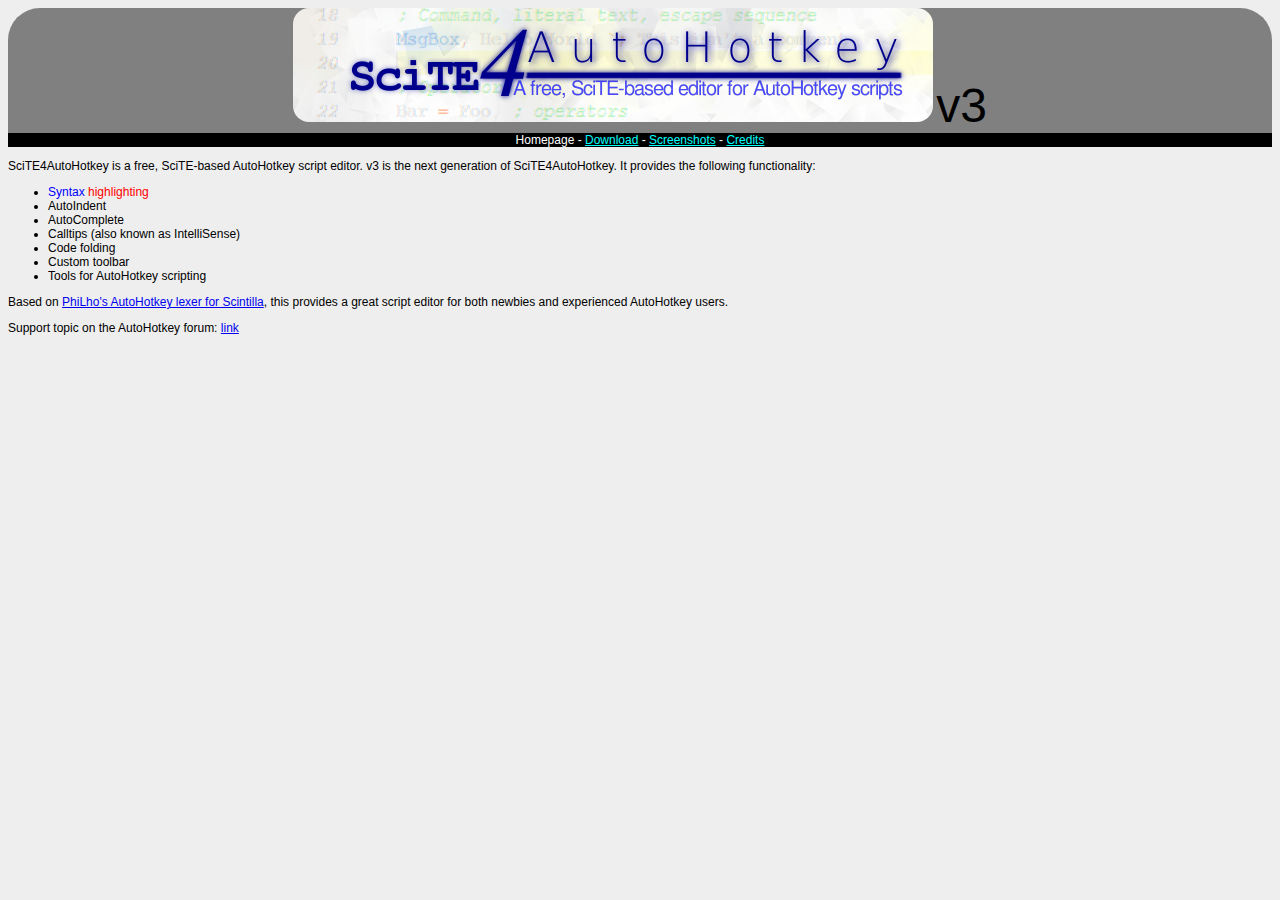
<file: website/index.html>
<!DOCTYPE html>
<html>
<head>
	<meta http-equiv="Content-Type" content="text/html; charset=UTF-8"/>
	<meta name="description" content="SciTE4AutoHotkey"/>
	<meta name="keywords" content="AHK,AHK_L,AutoHotkey,AutoHotkey_L,scripting,Windows,COM,SciTE,SciTE4AutoHotkey,editor,IDE"/>
	<meta name="author" content="fincs"/>
	<title>SciTE4AutoHotkey v3</title>
	<link rel="stylesheet" type="text/css" href="site.css"/>
	<!-- IE is dumb enough to <em>ignore</em> any CSS styling applied to HTML elements it doesn't recognize (such as HTML5 stuff)... -->
	<!--[if lte IE 8]>
	<script src="iehtml5.js" type="text/javascript"></script>
	<![endif]-->
</head>
<body>
	<div class="header">
	<img src="logo.png" alt="S4AHK logo"/> <span class="header_v">v3</span>
	<p>Homepage - <a href="download.html">Download</a> - <a href="screenshots.html">Screenshots</a> - <a href="credits.html">Credits</a></p>
	</div>
	<div class="content">
	<p>SciTE4AutoHotkey is a free, SciTE-based AutoHotkey script editor. v3 is the next
	generation of SciTE4AutoHotkey. It provides the following functionality:</p>
	<ul> 
	<li><span class="sh_1">Syntax</span> <span class="sh_2">highlighting</span></li>
	<li>AutoIndent</li>
	<li>AutoComplete</li>
	<li>Calltips (also known as IntelliSense)</li>
	<li>Code folding</li>
	<li>Custom toolbar</li>
	<li>Tools for AutoHotkey scripting</li>
	</ul>
	<p>Based on <a href="http://www.autohotkey.com/forum/topic58820.html">PhiLho's AutoHotkey lexer for Scintilla</a>,
	this provides a great script editor for both newbies and experienced AutoHotkey users.</p>
	<p>Support topic on the AutoHotkey forum: <a href="http://www.autohotkey.com/forum/viewtopic.php?t=41503">link</a></p>
	</div>
</body>
</html>
</file>
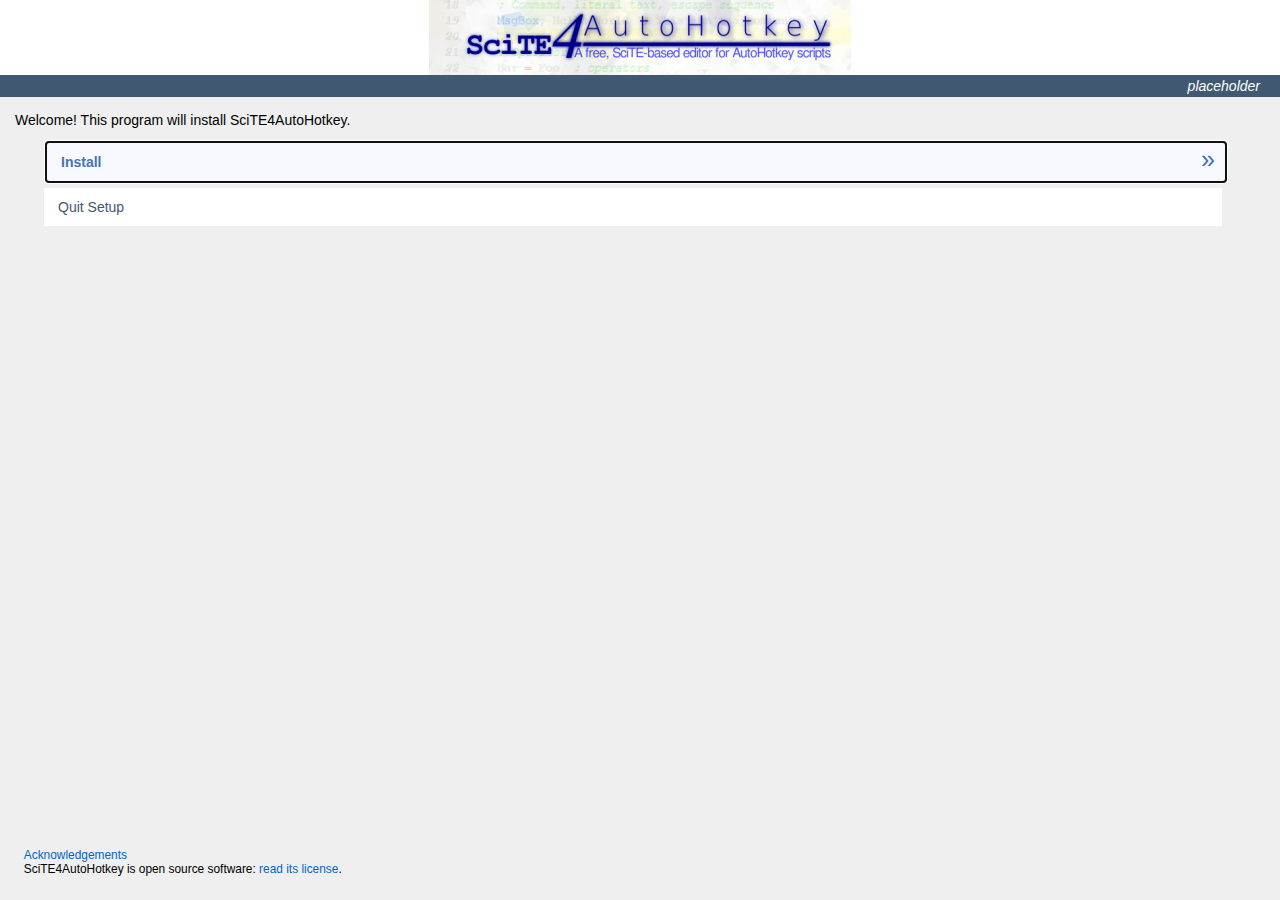
<file: installer/dialog.html>
<!DOCTYPE html>
<html><head>
<meta http-equiv='x-ua-compatible' content='IE=Edge'>
<style type="text/css">
body
{
	background-color: ButtonFace;
	font-family: "Arial", sans-serif;
	font-size: 14px;
	overflow: auto;
	cursor: default;
	padding: 0;
	margin: 0;
	border: none;
	position: absolute;
	top: 0;
	left: 0;
	width: 100%;
	height: 100%;
}
h1
{
	font-size: 37px;
	font-weight: normal;
	color: #405871;
	background-color: white;
	margin: 0 0;
}
h1 img
{
	margin: auto auto;
	display: block;
}
p
{
	margin-top: 15px;
}
a
{
	text-decoration: none;
}
a:link, a:visited
{
	color: #0066CC;
}
.options
{
	margin: 0 3em 0 2em;
}
.options a
{
	display: block;
	padding: 0.8em 1em;
	margin: 0.3em 0;
	position: relative;
	_height: 1%; /* IE6 hasLayout */
}
.marker
{
	position: absolute;
	right: 10px;
	font-size: 25px;
	top: 50%;
	margin-top: -17px;
}
a.button,
.options a
{
	border: 1px solid ButtonShadow;
	background-color: white;
	text-decoration: none;
}
a.button
{
	padding: .3em .5em;
	text-align: center;
}
a.button,
a.button:visited,
.options a:link,
.options a:visited
{
	cursor: hand;
	color: #405871;
}
a.button:hover,
a.button:active,
.options a:hover,
.options a:active,
.options a:focus
{
	background-color: #F8F8FF;
	border-color: #4774B2;
	color: #4774B2;
}
.options a:active,
.options a:focus
{
	left: 3px;
}
.options p
{
	font-size: 85%;
	margin: 0.2em 1em;
}
#license
{
	position: absolute;
	bottom: 1em;
	font-size: 80%;
}
.page
{
	/*width: 100%;
	height: 100%;*/
	padding: 0 15px;
	display: none; /* overridden by script */
	color: ButtonText;
}
#installdir_browse
{
	padding: 0 0.6em;
	margin: 7px 0 10px;
	height: 29px;
	line-height: 29px;
	display: inline-block;
	background-color: ButtonFace;
}
#install_button, #next-button
{
	font-size: 125%;
	right: 15px;
	width: 5em;
}
.pager .page
{
	padding: 15px 0;
}
.nav
{
	background-color: #405871;
	color: white;
	margin: 0 0;
	padding: 3px 0px;
	width: 100%;
}
.nav a, .nav a:visited
{
	color: #ddd;
	text-decoration: none;
	padding: 0;
}
.nav a:hover
{
	color: white;
}
.nav .current
{
	color: white;
	font-weight: bold;
	cursor: default;
}
.warning
{
	display: none;
	background-color: #fee;
	color: #800;
	border: 1px solid #800;
	padding: 0.5em;
	margin: -0.5em 0 1em;
}
.textbox
{
	border: 1px solid ButtonShadow;
	padding: 0 0.4em;
	height: 29px;
	line-height: 27px;
	vertical-align: top;
	margin-top: 9px;
}
#opt_installdir
{
	width: 70%;
}
#installdir_browse
{
	height: 28px;
	margin-top: 10px;
}
label
{
	padding: 5px;
	display: block;
	width: 100%;
}
label.indent
{
	padding-top: 20px;
	padding-left: 30px;
	width: auto;
}
label p
{
	font-size: 85%;
	margin: .3em 25px;
	color: #405871;
}
.footer
{
	position: absolute;
	bottom: 1em;
	font-size: 85%;
}
p.footer
{
	left: 2em;
}
#nagnote
{
	/*display: none;*/
	text-align: center;
	color: red;
	font-weight: bold;
}
#obsoletecounter
{
	font-weight: bold;
	color: red;
	font-size: 110%;
}
</style>

<script type="text/javascript">
function forEach(arr, fn)
{
	var i;
	for (i = 0; i < arr.length; ++i)
		fn.apply(arr[i]);
}
function onload()
{
	ci_nav_list.length = 0;
	forEach (ci_nav.getElementsByTagName("a"), function()
	{
		this.tabIndex = 1000;
		if (this.hash != "")
		{
			var list = this.parentNode == ci_nav_list ? ci_nav_list : null;
			if (list)
				list[list.length++] = this;
			this.onclick = function()
			{
				if (list)
				{
					forEach (list.getElementsByTagName("a"), function()
					{
						this.className = "";
					})
					this.className = "current";
				}
				event.returnValue = switchPage(this.hash.substr(1));
			}
		}
	})
}
document.onselectstart =
document.oncontextmenu =
document.ondragstart =
	function()
	{
		return window.event && event.srcElement.tagName == "INPUT" || false;
	};
function switchPage(page)
{
	page = document.getElementById(page);
	for (var n = page.parentNode.firstChild; n; n = n.nextSibling) if (n.className == "page")
	{
		if (n != page)
			n.style.display = "none";
		else
			n.style.display = "block";
	}
	var f;
	switch (page.id)
	{
		case "start": f = "instbutton"; break;
	}
	if (f)
	{
		f = page.id + '_' + f;
		// If page == ci_version, it mightn't actually be visible at this point,
		// which causes IE7 (and perhaps older) to throw error 0x80020101.
		try { document.getElementById(f).focus() } catch (ex) { }
	}
	return false;
}
</script>

</head>
<body scroll="no" onload="switchPage('start')">

<h1><img src="banner.png" alt="SciTE4AutoHotkey Logo"></h1>
<div class="nav" id="start_nav"><em style="position:absolute;right:20px;" id="versionTag">placeholder</em>&nbsp;</div>

<div class="page" id="start">
	<p>Welcome! This program will install SciTE4AutoHotkey.</p>
	
	<div class="options">
		<a href="ahk://Btn_Install" id="start_instbutton"><span><strong>Install</strong></span><div class="marker">&#187;</div></a>
		<a href="ahk://Btn_Exit"><span>Quit Setup</span></a>
	</div>
	
	<p class="footer">
	<a href="#" onclick="switchPage('acknowledgements')">Acknowledgements</a><br>
	SciTE4AutoHotkey is open source software: <a href="#" onclick="switchPage('licensepage')">read its license</a>.
	</p>
</div>

<div class="page" id="licensepage">

	<p>Full license text:</p>
	
	<h4>SciTE and Scintilla (SciTE.exe and SciLexer.dll)</h4>

	<p>Copyright 1998-<span id="yearTag1"></span> by Neil Hodgson (neilh@scintilla.org)</p>

	<p>All Rights Reserved</p>

	<p>Permission to use, copy, modify, and distribute this software and its
	documentation for any purpose and without fee is hereby granted,
	provided that the above copyright notice appear in all copies and that
	both that copyright notice and this permission notice appear in
	supporting documentation.</p>

	<p>NEIL HODGSON DISCLAIMS ALL WARRANTIES WITH REGARD TO THIS
	SOFTWARE, INCLUDING ALL IMPLIED WARRANTIES OF MERCHANTABILITY
	AND FITNESS, IN NO EVENT SHALL NEIL HODGSON BE LIABLE FOR ANY
	SPECIAL, INDIRECT OR CONSEQUENTIAL DAMAGES OR ANY DAMAGES
	WHATSOEVER RESULTING FROM LOSS OF USE, DATA OR PROFITS,
	WHETHER IN AN ACTION OF CONTRACT, NEGLIGENCE OR OTHER
	TORTIOUS ACTION, ARISING OUT OF OR IN CONNECTION WITH THE USE
	OR PERFORMANCE OF THIS SOFTWARE.</p>

	<h4>Everything else (toolbar, debugger, setting files, etc.)</h4>

	<p>Copyright 2007-<span id="yearTag2"></span> by fincs (@ autohotkey.com forum)</p>

	<p>This program is free software. It comes without any warranty, to
	the extent permitted by applicable law. You can redistribute it and/or
	modify it under the terms of the WTFPL, Version 2, as published by
	Sam Hocevar. The full license text can be found at http://sam.zoy.org/wtfpl/COPYING.</p>
	
	<div style="text-align: center">
		<a onclick="switchPage('start')" class="button" id="Btn_GoHome">Go back</a>
		<br>&nbsp;
	</div>
	
</div>

<div class="page" id="acknowledgements">

	<p>SciTE4AutoHotkey wouldn't be possible without the work and support over the years
	by a considerable number of people. In no particular order:</p>
	<ul>
		<li><strong>Neil Hodgson</strong> for creating Scintilla and SciTE.</li>
		<li><strong>Chris Mallett</strong> for starting off the awesome software that is AutoHotkey.</li>
		<li><strong>Steve Gray (Lexikos)</strong> for doing a sterling job at continuing development of AutoHotkey where
		Chris left off, providing extremely valuable insight, writing the installer UI, improving the
		interactive debugger with many bugfixes and a new UI, and many other countless things.</li>
		<li><strong>Philippe Lhoste</strong> for programming the original AutoHotkey v1.0 Scintilla lexer.</li>
		<li><strong>Ice_Tea and kon</strong> for the logos used by SciTE4AutoHotkey.</li>
		<li><strong>TheGood</strong> for making TillaGoto.</li>
		<li><strong>The 7-Zip team</strong> for making 7-Zip, which is used in the installer.</li>
		<li><strong>Mark James (famfamfam.com)</strong> for designing the icons which are used in the debugger.</li>
	</ul>
	
	<div style="text-align: center">
		<a onclick="switchPage('start')" class="button">Go back</a>
		<br>&nbsp;
	</div>

</div>

<div class="page" id="legacyahkinfo">

	<p id="nagnote"><strong>WARNING</strong> - Legacy AutoHotkey version detected</p>
	
	<p>Setup has detected that AutoHotkey <span id="ahkver">q</span> is installed.
	Usage of such legacy versions of AutoHotkey with SciTE4AutoHotkey may result in
	a degraded user experience, such as the inability to debug scripts using the
	interactive debugger.</p>
	
	<p>Please note that the currently installed version of AutoHotkey is <span id="obsoletecounter">
	</span>&nbsp;and numerous bugfixes and improvements have been added since then, not to mention
	that scripts created by the AutoHotkey community are essentially no longer compatible with it.</p>
	
	<p>You can always download the very latest version of AutoHotkey at <a href="ahk://Lnk_AhkWebsite">
	autohotkey.com</a>, the official website managed by the AutoHotkey Foundation.</p>
	
	<p>Please also note that during the years 2012-2015, autohotkey.com had been seized by a third-party
	for-profit entity and was <strong>not affiliated with and/or endorsed by</strong> the AutoHotkey developers
	or the community. This entity was responsible for the promotion of this obsolete version of AutoHotkey,
	and therefore <strong>you may be a victim.</strong></p>
	
	<div style="text-align: center">
		<a onclick="switchPage('setupopt')" class="button">I understand the risks</a>
		<span>&nbsp;&nbsp;&nbsp;</span>
		<a href="ahk://Btn_Exit" class="button">Quit Setup</a>
		<br>&nbsp;
	</div>
	
</div>

<div class="page" id="setupopt">
	<label for="opt_installdir" class="indent">Install location:<br>
		<input type="text" class="textbox" id="opt_installdir" value="">
		<a href="ahk://Btn_Browse" id="installdir_browse" class="button">Browse</a>
	</label>
	<label for="opt_defedit">
		<input type="checkbox" id="opt_defedit" checked="checked">Set as default .ahk file editor
		<p>Setting this option will cause the 'Edit Script' option to launch SciTE4AutoHotkey.</p>
	</label>
	<label for="opt_startlnks"><input type="checkbox" id="opt_startlnks" checked="checked"><span id="stmtext"></span></label>
	<label for="opt_desklnks"><input type="checkbox" id="opt_desklnks" checked="checked">Create a shortcut in the Desktop</label>

	<a href="ahk://Btn_PerformInstall" id="install_button" class="button footer">Install</a>
</div>

<div class="page" id="setuprgr">

	<p style="color: #999; font-size: 120%; text-align: center; margin-top: 5em">this shouldn't take long...</p>

</div>

</body>
</html>
</file>
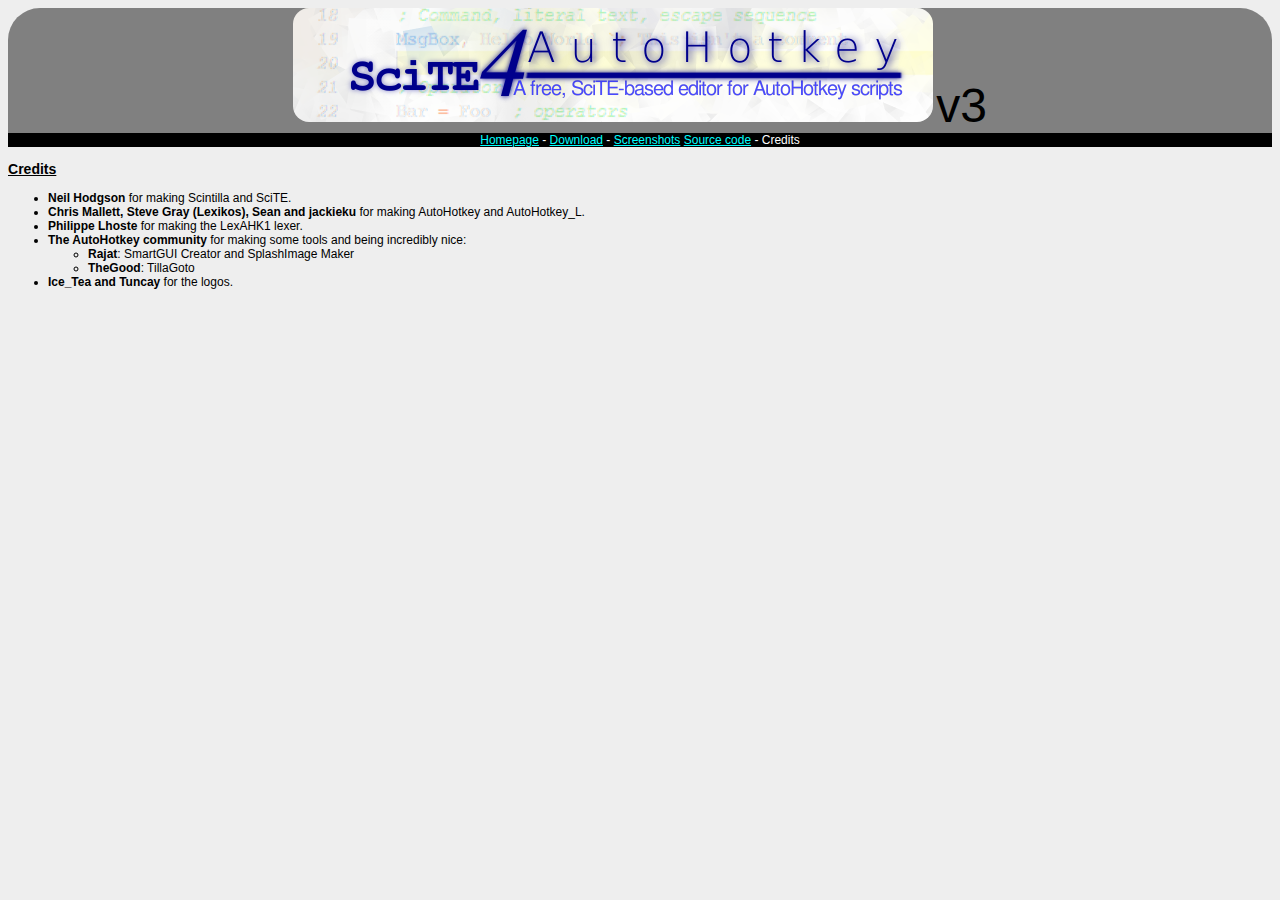
<file: website/credits.html>
<!DOCTYPE html>
<html>
<head>
	<meta http-equiv="Content-Type" content="text/html; charset=UTF-8"/>
	<meta name="description" content="SciTE4AutoHotkey"/>
	<meta name="keywords" content="AHK,AHK_L,AutoHotkey,AutoHotkey_L,scripting,Windows,COM,SciTE,SciTE4AutoHotkey,editor,IDE"/>
	<meta name="author" content="fincs"/>
	<title>Credits - SciTE4AutoHotkey v3</title>
	<link rel="stylesheet" type="text/css" href="site.css"/>
	<!-- See index.html for explanation -->
	<!--[if lte IE 8]>
	<script src="iehtml5.js" type="text/javascript"></script>
	<![endif]-->
</head>
<body>
	<div class="header">
	<img src="logo.png" alt="S4AHK logo"/> <span class="header_v">v3</span>
	<p><a href="index.html">Homepage</a> - <a href="download.html">Download</a> - <a href="screenshots.html">Screenshots</a> <a href="https://github.com/fincs/SciTE4AutoHotkey">Source code</a> - Credits</p>
	</div>
	<div class="content">
	<h3>Credits</h3>
	<ul>
	<li><strong>Neil Hodgson</strong> for making Scintilla and SciTE.</li>
	<li><strong>Chris Mallett, Steve Gray (Lexikos), Sean and jackieku</strong> for making AutoHotkey and AutoHotkey_L.</li>
	<li><strong>Philippe Lhoste</strong> for making the LexAHK1 lexer.</li>
	<li>
		<strong>The AutoHotkey community</strong> for making some tools and being incredibly nice:
		<ul>
		<li><strong>Rajat</strong>: SmartGUI Creator and SplashImage Maker</li>
		<li><strong>TheGood</strong>: TillaGoto</li>
		</ul>
	</li>
	<li><strong>Ice_Tea and Tuncay</strong> for the logos.</li>
	</ul>
	</div>
</body>
</html>
</file>
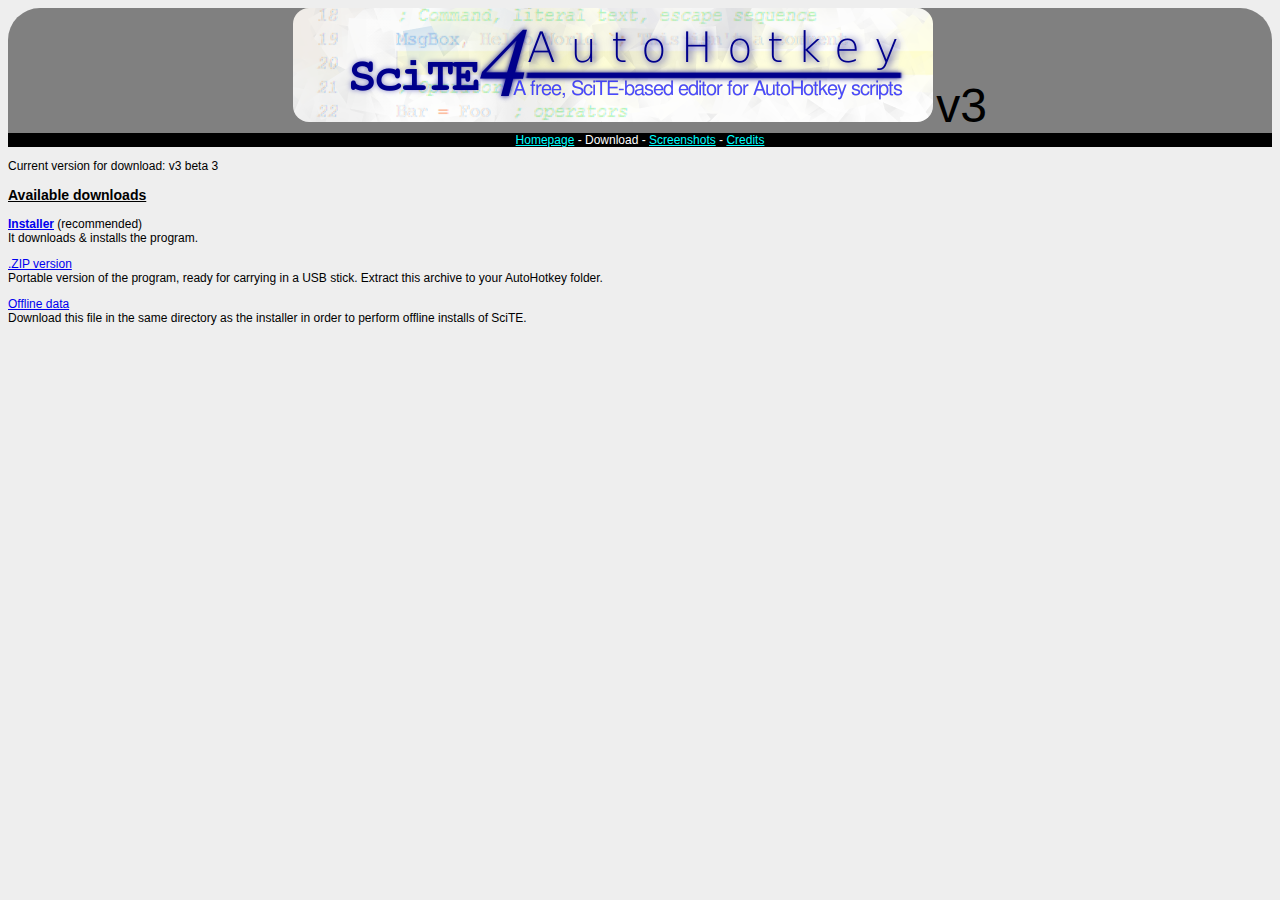
<file: website/download.html>
<!DOCTYPE html>
<html>
<head>
	<meta http-equiv="Content-Type" content="text/html; charset=UTF-8"/>
	<meta name="description" content="SciTE4AutoHotkey"/>
	<meta name="keywords" content="AHK,AHK_L,AutoHotkey,AutoHotkey_L,scripting,Windows,COM,SciTE,SciTE4AutoHotkey,editor,IDE"/>
	<meta name="author" content="fincs"/>
	<title>SciTE4AutoHotkey v3</title>
	<link rel="stylesheet" type="text/css" href="site.css"/>
	<!-- See index.html for explanation -->
	<!--[if lte IE 8]>
	<script src="iehtml5.js" type="text/javascript"></script>
	<![endif]-->
</head>
<body>
	<div class="header">
	<img src="logo.png" alt="S4AHK logo"/> <span class="header_v">v3</span>
	<p><a href="index.html">Homepage</a> - Download - <a href="screenshots.html">Screenshots</a> - <a href="credits.html">Credits</a></p>
	</div>
	<div class="content">
	<p>Current version for download: v3 beta 3</p>
	<h3>Available downloads</h3>
	<p>
		<strong><a href="http://www.autohotkey.net/~fincs/SciTE4AutoHotkey_3/BetaInstall_v3_beta3.exe">Installer</a></strong> (recommended)<br/>
		It downloads &amp; installs the program.
	</p>
	<p>
		<a href="http://www.autohotkey.net/~fincs/SciTE4AutoHotkey_3/S4AHKv3PortableTest.7z">.ZIP version</a><br/>
		Portable version of the program, ready for carrying in a USB stick. Extract this archive to your AutoHotkey folder.
	</p>
	<p>
		<a href="http://www.autohotkey.net/~fincs/SciTE4AutoHotkey_3/repository/beta3_instdata.bin">Offline data</a><br/>
		Download this file in the same directory as the installer in order to perform offline installs of SciTE.
	</p>
	</div>
</body>
</html>
</file>
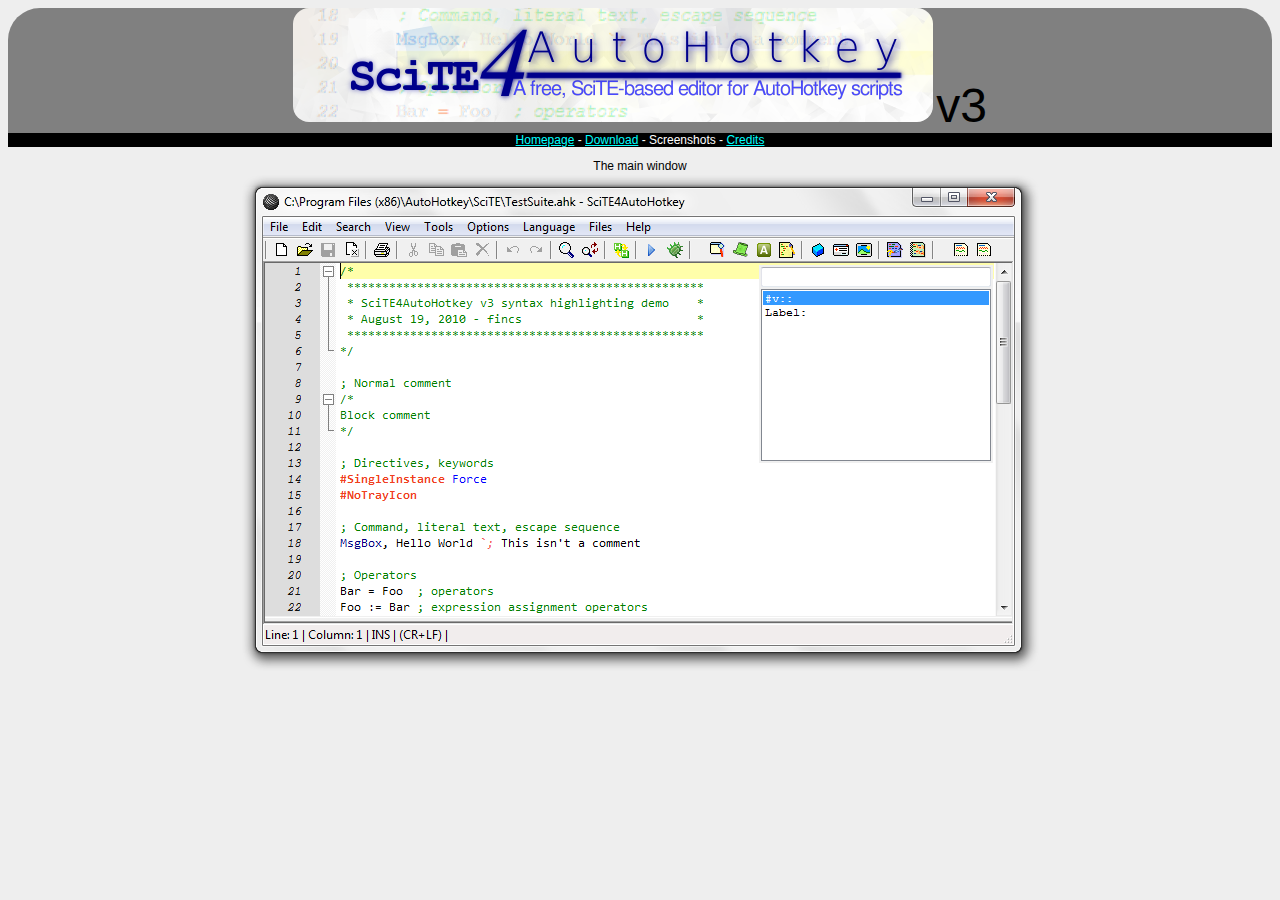
<file: website/screenshots.html>
<!DOCTYPE html>
<html>
<head>
	<meta http-equiv="Content-Type" content="text/html; charset=UTF-8"/>
	<meta name="description" content="SciTE4AutoHotkey"/>
	<meta name="keywords" content="AHK,AHK_L,AutoHotkey,AutoHotkey_L,scripting,Windows,COM,SciTE,SciTE4AutoHotkey,editor,IDE"/>
	<meta name="author" content="fincs"/>
	<title>Screenshots - SciTE4AutoHotkey v3</title>
	<link rel="stylesheet" type="text/css" href="site.css"/>
	<!-- See index.html for explanation -->
	<!--[if lte IE 8]>
	<script src="iehtml5.js" type="text/javascript"></script>
	<![endif]-->
</head>
<body>
	<div class="header">
	<img src="logo.png" alt="S4AHK logo"/> <span class="header_v">v3</span>
	<p><a href="index.html">Homepage</a> - <a href="download.html">Download</a> - Screenshots - <a href="credits.html">Credits</a></p>
	</div>
	<div class="gallery">
	<p>The main window<br/><img src="s4ahk.png" alt="s4ahk"/></p>
	</div>
</body>
</html>
</file>
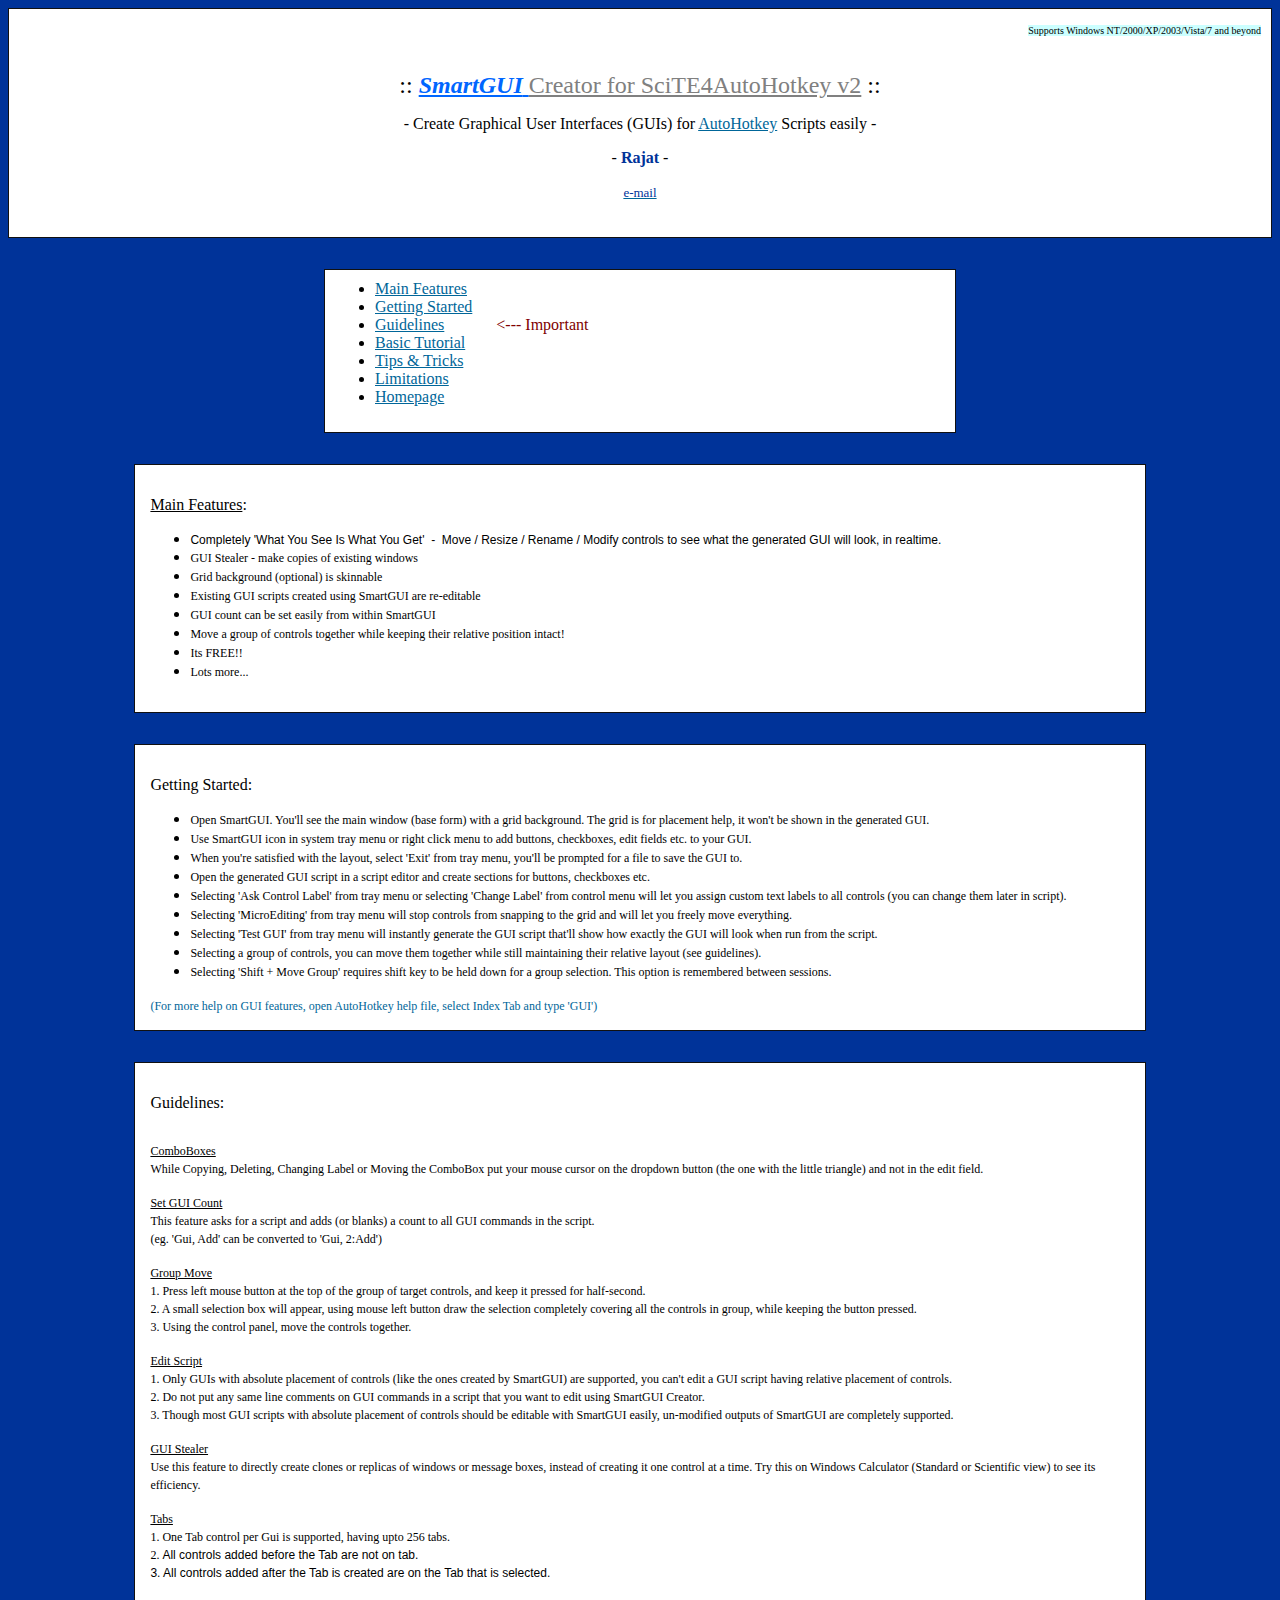
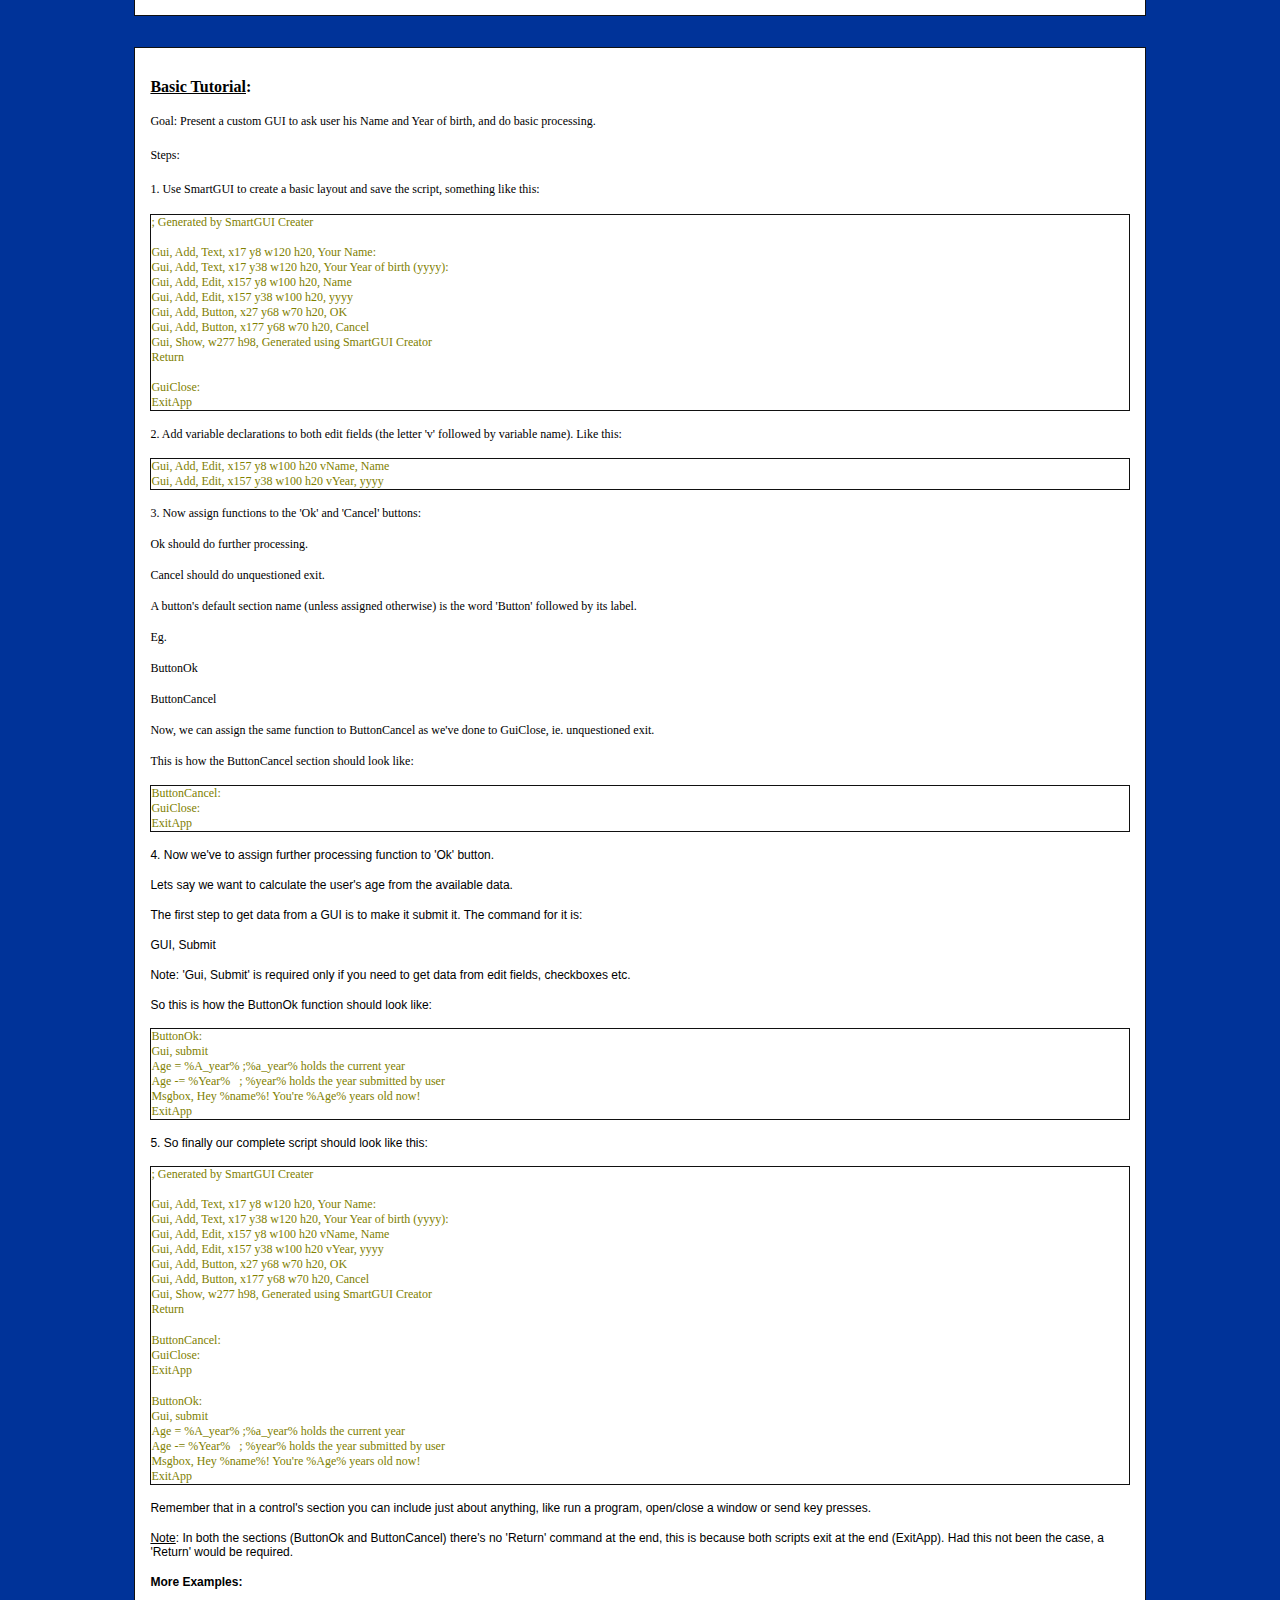
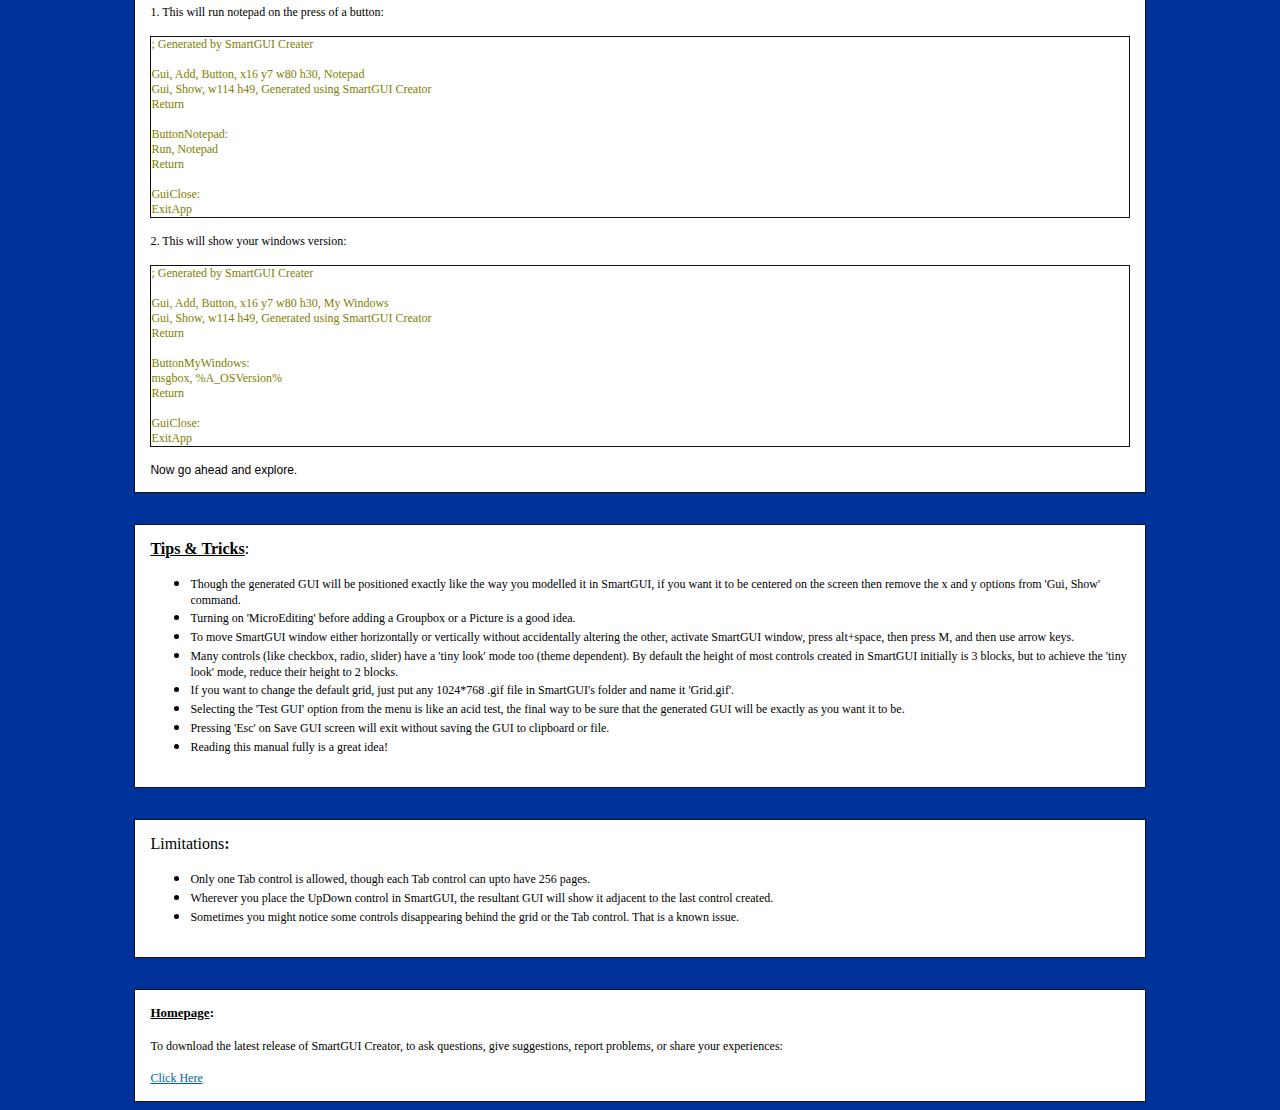
<file: source/tools/SmartGUI/SmartGUI.html>
<!DOCTYPE HTML PUBLIC "-//W3C//DTD HTML 4.01 Transitional//EN">
<html>
<head>





  
  
  
  
  <meta http-equiv="Content-Language" content="en-us">





  
  
  
  
  <meta http-equiv="Content-Type" content="text/html; charset=iso-8859-1">





  
  
  
  
  <meta name="ProgId" content="FrontPage.Editor.Document">





  
  
  
  
  <meta name="GENERATOR" content="Microsoft FrontPage Express 2.0">






  
  
  
  
  
  
  
  
  <title>:: SmartGUI Creator ::</title>
  <style>
<!--
td { font-family: Verdana, Arial, Helvetica, sans-serif }
.bodyline	{ background-color: #FFFFFF; border: 1px #98AAB1 solid; }

.forumline	{ background-color: #FFFFFF; border: 2px #006699 solid; }

td.row1	{ background-color: #EFEFEF; }
.postbody { font-size : 12px; line-height: 18px}
a:link { color : #006699; }
a:link.postlink	{ text-decoration: none; color : #006699 }
-->
  </style>
</head>


<body style="font-size: 10px; font-family: Verdana;" alink="#0000ff" bgcolor="#003399" link="#006699" vlink="#006699">






<table style="border-collapse: collapse;" id="AutoNumber1" bgcolor="#ffffff" border="1" bordercolor="#111111" cellpadding="0" cellspacing="0" width="100%">





    <tbody>




    <tr>





        <td width="100%">
      
      
      
      
      <p align="right"><font face="Verdana" size="1"><br>





        </font><font face="Tahoma" size="1"><span style="background-color: rgb(204, 255, 255);">Supports Windows NT/2000/XP/2003/Vista/7 and beyond</span>&nbsp;&nbsp;&nbsp;&nbsp; </font><font face="Tahoma"><br>





        &nbsp;</font></p>





        
      
      
      
      
      <p align="center"><font face="Verdana"><span class="postbody"> </span></font><font face="Verdana" size="5"><span style="line-height: normal;">::</span><span style="line-height: normal; color: rgb(0, 102, 255);"> <b><i><u>SmartGUI</u></i></b><u>
      </u></span><u>        </u> </font><font color="#808080" face="Verdana" size="5"><u><span style="line-height: normal;">Creator for SciTE4AutoHotkey v2</span><span style="line-height: normal; color: rgb(0, 102, 255);"></span></u></font><font face="Verdana" size="5">  <span style="line-height: normal;">::</span></font></p>





        
      
      
      
      
      <p align="center"><font face="Verdana">- Create Graphical
        User Interfaces (GUIs) for </font><a href="http://www.autohotkey.com/"><font face="Verdana">AutoHotkey</font></a><font face="Verdana"> Scripts easily -</font><font face="Verdana" size="2"><br>





        </font></p>





        
      
      
      
      
      <p align="center"><font face="Verdana">- </font><font color="#003399" face="Verdana"><b>Rajat</b></font><font face="Verdana"> -</font></p>





        
      
      
      
      
      <p align="center"><a href="mailto:meet_rajat@gawab.com?subject=Comments%20on%20SmartGUI%20Creator"><font color="#003399" face="Verdana" size="2">e-mail</font></a><font face="Verdana"><br>





        <br>





        &nbsp;</font></p>





        </td>





    </tr>





  
  
  
  
  </tbody>
</table>






<p align="center">&nbsp;</p>





<div align="center">
<center>

<table style="border-collapse: collapse;" id="AutoNumber1" bgcolor="#ffffff" border="1" bordercolor="#111111" cellpadding="10" cellspacing="10" width="50%">





    <tbody>




    <tr>





        <td width="100%">
      
      
      
      
      <ul>





            <li><a href="#Main%20Features"><font face="Tahoma">Main
                Features</font></a></li>





            <li><a href="#Getting%20Started"><font face="Tahoma">Getting
                Started</font></a></li>





            <li><a href="#Guidelines"><font face="Tahoma">Guidelines</font></a><font face="Tahoma">&nbsp;&nbsp;&nbsp;&nbsp; </font><font color="#800000" face="Tahoma">&nbsp;&nbsp;&nbsp;&nbsp;&nbsp;&nbsp;&nbsp;
                &lt;--- Important</font></li>





            <li><a href="#Basic%20Tutorial"><font face="Tahoma">Basic
                Tutorial</font></a></li>





            <li><a href="#Tips%20&amp;%20Tricks"><font face="Tahoma">Tips
                &amp; Tricks</font></a></li>





            <li><a href="#Limitations"><font face="Tahoma">Limitations</font></a></li>





            <li><a href="#Homepage"><font face="Tahoma">Homepage</font></a></li>





        
      
      
      
      
      </ul>





        </td>





    </tr>





  
  
  
  
  </tbody>
</table>





</center>




</div>






<p align="center">&nbsp;</p>





<div align="center">
<center>

<table style="border-collapse: collapse;" id="AutoNumber2" bgcolor="#ffffff" border="1" bordercolor="#111111" cellpadding="15" cellspacing="0" width="80%">





    <tbody>




    <tr>





        <td width="80%"><font face="Verdana" size="2"><b><br>





      <span class="postbody">        </span></b></font><font face="Verdana"> <span style="font-weight: bold;"></span></font><a name="Main Features"><font face="Verdana"><u>Main
        Features</u></font></a><font face="Verdana">: </font> 
      
      
      
      
      <ul>





            <li><span style="font-size: 9pt;">Completely 'What You See Is What You Get'&nbsp;
                -&nbsp; Move / Resize / Rename / Modify controls
                to see what the generated GUI will look, in
                realtime.</span></li>





            <li><span class="postbody"><font face="Verdana">GUI Stealer - make copies of
                existing windows</font></span></li>





            <li><font face="Verdana"><span class="postbody">Grid background (optional)
                is skinnable</span></font></li>





            <li><span class="postbody"><font face="Verdana">E</font></span><font face="Verdana"><span class="postbody">xisting
                GUI scripts created using SmartGUI are
                re-editable</span></font></li>





            <li><span class="postbody"><font face="Verdana">GUI count can be set easily
                from within SmartGUI</font></span></li>





            <li><font face="Verdana"><span class="postbody">Move a group of controls
                together while keeping their relative position
                intact!</span></font></li>





            <li><span class="postbody"><font face="Verdana">Its FREE!!</font></span></li>





            <li><span class="postbody"><font face="Verdana">Lots more...</font></span></li>





        
      
      
      
      
      </ul>





        </td>





    </tr>





  
  
  
  
  </tbody>
</table>





</center>




</div>




<p>&nbsp;</p>





<div align="center">
<center>

<table style="border-collapse: collapse;" id="AutoNumber2" bgcolor="#ffffff" border="1" bordercolor="#111111" cellpadding="15" cellspacing="0" width="80%">





    <tbody>




    <tr>





        <td width="80%"><font face="Verdana" size="2"><b><br>





      <span class="postbody">        </span></b></font><font face="Verdana"> <span style="font-weight: 700; text-decoration: underline;"> </span></font><a name="Getting Started"><font face="Verdana">Getting
        Started<span style="font-weight: bold;"></span></font></a><font face="Verdana">:</font>
      
      
      
      
      <ul>





            <li><font face="Verdana"><span class="postbody">Open SmartGUI. You'll see
                the main window (base form) with a grid
                background. The grid is for placement help, it
                won't be shown in the generated GUI.</span></font></li>





            <li><font face="Verdana"><span class="postbody">Use SmartGUI icon in system
                tray menu or right click menu to add buttons,
                checkboxes, edit fields etc. to your GUI.</span></font></li>





            <li><font face="Verdana"><span class="postbody">When you're satisfied with
                the layout, select 'Exit' from tray menu, you'll
                be prompted for a file to save the GUI to.</span></font></li>





            <li><font face="Verdana"><span class="postbody">Open the generated GUI
                script in a script editor and create sections for
                buttons, checkboxes etc.</span></font></li>





            <li><span class="postbody"><font face="Verdana">Selecting 'Ask Control
                Label' from tray menu or selecting 'Change Label'
                from control menu will let you assign custom text
                labels to all controls (you can change them later
                in script).</font></span></li>





            <li><span class="postbody"><font face="Verdana">Selecting 'MicroEditing'
                from tray menu will stop controls from snapping
                to the grid and will let you freely move
                everything.</font></span></li>





            <li><span class="postbody"><font face="Verdana">Selecting 'Test GUI' from
                tray menu will instantly generate the GUI script
                that'll show how exactly the GUI will look when
                run from the script.</font></span></li>





            <li><span class="postbody"><font face="Verdana">Selecting a group of
                controls, you can move them together while still
                maintaining their relative layout (see
                guidelines).</font></span></li>





            <li><span class="postbody"><font face="Verdana">Selecting 'Shift + Move
                Group' </font></span><font face="Verdana"><font style="font-size: 9pt;"> requires
                shift key to be held down for a group selection.
                This option is remembered between sessions.</font></font></li>





        
      
      
      
      
      </ul>





        
      
      
      
      
      <p><font color="#006699" face="Verdana"><span class="postbody">(For more help on
        GUI features, open AutoHotkey help file, select Index Tab
        and type 'GUI')</span></font></p>





        </td>





    </tr>





  
  
  
  
  </tbody>
</table>





</center>




</div>






<p align="center">&nbsp;</p>





<div align="center">
<center>

<table style="border-collapse: collapse;" id="AutoNumber12" bgcolor="#ffffff" border="1" bordercolor="#111111" cellpadding="15" cellspacing="0" width="80%">





    <tbody>




    <tr>





        <td width="80%"><font face="Verdana" size="2"><b><br>





      <span class="postbody">        </span></b></font><font face="Verdana"> <span style="font-weight: bold; text-decoration: underline;"> </span></font><a name="Guidelines"><font face="Verdana">Guidelines<span style="font-weight: bold;"></span></font></a><font face="Verdana">:<br>





        <br>





        </font>
      
      
      <p class="postbody"><font face="Verdana"><u><span style="background-color: rgb(255, 255, 255);">ComboBoxes<br>


      </span></u>While Copying, Deleting, Changing Label or Moving the
        ComboBox put your mouse cursor on the dropdown button
        (the one with the little triangle) and not in the edit
        field.</font></p>



      
      
      
      
      <p><font face="Verdana"><span class="postbody"> <span style="background-color: rgb(255, 255, 255);"><u>Set GUI Count</u></span><br>





        This feature asks for a script and adds (or blanks) a
        count to all GUI commands in the script.<br>





        (eg. 'Gui, Add' can be converted to 'Gui, 2:Add')</span></font></p>





        
      
      
      
      
      <p><font face="Verdana"><span class="postbody"><u> Group Move</u><br>





        1. Press left mouse button at the top of the group of
        target controls, and keep it pressed for half-second. <br>





        2. A small selection box will appear, using mouse left
        button draw the selection completely covering all the
        controls in group, while keeping the button pressed. <br>





        3. Using the control panel, move the controls together. </span></font></p>





        
      
      
      
      
      <p><font face="Verdana"><span class="postbody"><u>Edit Script</u> <br>





        1. Only GUIs with absolute placement of controls (like
        the ones created by SmartGUI) are supported, you can't
        edit a GUI script having relative placement of controls.<br>





        2. Do not put any same line comments on GUI commands in a
        script that you want to edit using SmartGUI Creator.<br>




3. Though most GUI scripts with </span></font><font face="Verdana"><span class="postbody">absolute
placement of controls should be editable with SmartGUI easily,
un-modified outputs of SmartGUI are completely supported.</span></font></p>





        
      
      
      
      
      <p><span class="postbody"><font face="Verdana"><u>GUI Stealer<br>





        </u>Use this feature to directly create clones or
        replicas of windows or message boxes, instead of creating
        it one control at a time. Try this on Windows Calculator
        (Standard or Scientific view) to see its efficiency.</font></span></p>





        
      
      
      
      
      <p><span class="postbody"><font face="Verdana"><u>Tabs</u><br>





        1. One Tab control per Gui is supported, having upto 256
        tabs. <br>





        2. </font></span><font style="font-size: 9pt;">All controls added before the Tab are not on
        tab.<br>





        3. All controls added after the Tab is created are on the
        Tab that is selected.</font><span class="postbody"><font face="Verdana"><br>





        &nbsp;</font></span></p>





        </td>





    </tr>





  
  
  
  
  </tbody>
</table>





</center>




</div>






<p align="center">&nbsp;</p>





<div align="center">
<center>

<table style="border-collapse: collapse;" id="AutoNumber4" bgcolor="#ffffff" border="1" bordercolor="#111111" cellpadding="15" cellspacing="0" width="80%">





    <tbody>




    <tr>





        <td width="80%"><font face="Verdana"><font style="font-size: 9pt;"> <b><br>





        </b></font><b></b></font><font face="Verdana"><b><span class="postbody"></span></b> <span style="font-weight: 700; text-decoration: underline;"> <font style="font-size: 9pt;"></font><a name="Basic Tutorial"><font face="Verdana">Basic Tutorial</font></a></span><span style="font-weight: bold;"><a name="Basic Tutorial"><font style="font-size: 9pt;"></font></a><font face="Verdana">:</font></span></font>
      
      
      
      
      <p><span class="postbody"><font face="Verdana"><font style="font-size: 9pt;">Goal:
        Present a custom GUI to ask user his Name and Year of
        birth, and do basic processing.</font></font></span></p>





        
      
      
      
      
      <p><span class="postbody"><font face="Verdana"><font style="font-size: 9pt;"> Steps:</font></font></span></p>





        
      
      
      
      
      <p><span class="postbody"><font face="Verdana"><font style="font-size: 9pt;">1. Use SmartGUI to create a basic
        layout and save the script, something like this:</font></font></span></p>





        
      
      
      
      
      <table style="border-collapse: collapse;" id="AutoNumber5" border="1" bordercolor="#111111" cellpadding="0" cellspacing="0" width="100%">





            <tbody>




          <tr>





                <td width="100%"><font color="#808000" face="Verdana"><font style="font-size: 9pt;">; Generated by SmartGUI Creater<br>





                <br>





                Gui, Add, Text, x17 y8 w120 h20, Your Name:<br>





                Gui, Add, Text, x17 y38 w120 h20, Your Year of
                birth (yyyy):<br>





                Gui, Add, Edit, x157 y8 w100 h20, Name<br>





                Gui, Add, Edit, x157 y38 w100 h20, yyyy<br>





                Gui, Add, Button, x27 y68 w70 h20, OK<br>





                Gui, Add, Button, x177 y68 w70 h20, Cancel<br>





                Gui, Show, w277 h98, Generated using
                SmartGUI Creator<br>





                Return<br>





                <br>





                GuiClose:<br>





                ExitApp</font><font color="#808000"></font></font></td>





            </tr>





        
        
        
        
        
        </tbody>
      
      
      
      
      </table>





        
      
      
      
      
      <p><font face="Verdana"><font style="font-size: 9pt;">2. Add variable declarations to
        both edit fields (the letter 'v' followed by variable
        name). Like this:</font></font></p>





        
      
      
      
      
      <table style="border-collapse: collapse;" id="AutoNumber6" border="1" bordercolor="#111111" cellpadding="0" cellspacing="0" width="100%">





            <tbody>




          <tr>





                <td width="100%"><font color="#808000" face="Verdana"><font style="font-size: 9pt;">Gui, Add, Edit, x157 y8 w100 h20
                vName, Name<br>





                Gui, Add, Edit, x157 y38 w100 h20 vYear, yyyy</font><font color="#808000"></font></font></td>





            </tr>





        
        
        
        
        
        </tbody>
      
      
      
      
      </table>





        
      
      
      
      
      <p><font face="Verdana"><font style="font-size: 9pt;">3. Now assign functions to the
        'Ok' and 'Cancel' buttons:</font></font></p>





        
      
      
      
      
      <p><font face="Verdana"><font style="font-size: 9pt;">Ok should do further processing.</font></font></p>





        
      
      
      
      
      <p><font face="Verdana"><font style="font-size: 9pt;">Cancel should do unquestioned
        exit.</font></font></p>





        
      
      
      
      
      <p><font face="Verdana"><font style="font-size: 9pt;">A button's default section name
        (unless assigned otherwise) is the word 'Button' followed
        by its label.</font></font></p>





        
      
      
      
      
      <p><font face="Verdana"><font style="font-size: 9pt;">Eg.</font></font></p>





        
      
      
      
      
      <p><font face="Verdana"><font style="font-size: 9pt;">ButtonOk</font></font></p>





        
      
      
      
      
      <p><font face="Verdana"><font style="font-size: 9pt;">ButtonCancel</font></font></p>





        
      
      
      
      
      <p><font face="Verdana"><font style="font-size: 9pt;">Now, we can assign the same
        function to ButtonCancel as we've done to GuiClose, ie.
        unquestioned exit.</font></font></p>





        
      
      
      
      
      <p><font face="Verdana"><font style="font-size: 9pt;">This is how the ButtonCancel
        section should look like:</font></font></p>





        
      
      
      
      
      <table style="border-collapse: collapse;" id="AutoNumber7" border="1" bordercolor="#111111" cellpadding="0" cellspacing="0" width="100%">





            <tbody>




          <tr>





                <td width="100%"><font color="#808000" face="Verdana"><font style="font-size: 9pt;"> ButtonCancel:<br>





                GuiClose:<br>





                ExitApp</font><font color="#808000"></font></font></td>





            </tr>





        
        
        
        
        
        </tbody>
      
      
      
      
      </table>





        
      
      
      
      
      <p><span style="font-size: 9pt;">4. Now we've to assign further processing function to
        'Ok' button.</span></p>





        
      
      
      
      
      <p><span style="font-size: 9pt;">Lets say we want to calculate the user's age from the
        available data.</span></p>





        
      
      
      
      
      <p><span style="font-size: 9pt;">The first step to get data from a GUI is to make it
        submit it. The command for it is:</span></p>





        
      
      
      
      
      <p><span style="font-size: 9pt;">GUI, Submit</span></p>





        
      
      
      
      
      <p><span style="font-size: 9pt;">Note: 'Gui, Submit' is required only if you need to
        get data from edit fields, checkboxes etc.</span></p>





        
      
      
      
      
      <p><span style="font-size: 9pt;">So this is how the ButtonOk function should look like:</span></p>





        
      
      
      
      
      <table style="border-collapse: collapse;" id="AutoNumber8" border="1" bordercolor="#111111" cellpadding="0" cellspacing="0" width="100%">





            <tbody>




          <tr>





                <td width="100%"><font color="#808000" face="Verdana"><font style="font-size: 9pt;">ButtonOk:<br>





                Gui, submit<br>





                Age = %A_year% ;%a_year% holds the current year<br>





                Age -= %Year%&nbsp;&nbsp; ; %year% holds the year
                submitted by user<br>





                Msgbox, Hey %name%! You're %Age% years old now!<br>





                ExitApp</font><font color="#808000"></font></font></td>





            </tr>





        
        
        
        
        
        </tbody>
      
      
      
      
      </table>





        
      
      
      
      
      <p><span style="font-size: 9pt;">5. So finally our complete script should look like
        this:</span></p>





        
      
      
      
      
      <table style="border-collapse: collapse;" id="AutoNumber9" border="1" bordercolor="#111111" cellpadding="0" cellspacing="0" width="100%">





            <tbody>




          <tr>





                <td width="100%"><font color="#808000" face="Verdana"><font style="font-size: 9pt;">; Generated by SmartGUI Creater<br>





                <br>





                Gui, Add, Text, x17 y8 w120 h20, Your Name:<br>





                Gui, Add, Text, x17 y38 w120 h20, Your Year of
                birth (yyyy):<br>





                Gui, Add, Edit, x157 y8 w100 h20 vName, Name<br>





                Gui, Add, Edit, x157 y38 w100 h20 vYear, yyyy<br>





                Gui, Add, Button, x27 y68 w70 h20, OK<br>





                Gui, Add, Button, x177 y68 w70 h20, Cancel<br>





                Gui, Show, w277 h98, Generated using
                SmartGUI Creator<br>





                Return</font><font color="#808000"></font></font>
            
            
            
            
            <p><font color="#808000" face="Verdana"><font style="font-size: 9pt;"> ButtonCancel:<br>





                GuiClose:<br>





                ExitApp</font><font color="#808000"></font></font></p>





                
            
            
            
            
            <p><font color="#808000" face="Verdana"><font style="font-size: 9pt;">
                ButtonOk:<br>





                Gui, submit<br>





                Age = %A_year% ;%a_year% holds the current year<br>





                Age -= %Year%&nbsp;&nbsp; ; %year% holds the year
                submitted by user<br>





                Msgbox, Hey %name%! You're %Age% years old now!<br>





                ExitApp</font><font color="#808000"></font></font></p>





                </td>





            </tr>





        
        
        
        
        
        </tbody>
      
      
      
      
      </table>





        
      
      
      
      
      <p><span style="font-size: 9pt;">Remember that in a control's section you can include
        just about anything, like run a program, open/close a
        window or send key presses.</span></p>





        
      
      
      
      
      <p><span style="font-size: 9pt;"><u>Note</u>: In both the sections (ButtonOk and
        ButtonCancel) there's no 'Return' command at the end,
        this is because both scripts exit at the end (ExitApp).
        Had this not been the case, a 'Return' would be required.</span></p>





        
      
      
      
      
      <p><span style="font-size: 9pt; font-weight: 700;">More Examples:</span></p>





        
      
      
      
      
      <p><font face="Verdana"><font style="font-size: 9pt;"> 1. This will run notepad on the
        press of a button:</font></font></p>





        
      
      
      
      
      <table style="border-collapse: collapse;" id="AutoNumber10" border="1" bordercolor="#111111" cellpadding="0" cellspacing="0" width="100%">





            <tbody>




          <tr>





                <td width="100%"><font color="#808000" face="Verdana"><font style="font-size: 9pt;">; Generated by SmartGUI Creater<br>





                <br>





                Gui, Add, Button, x16 y7 w80 h30, Notepad<br>





                Gui, Show, w114 h49, Generated using
                SmartGUI Creator<br>





                Return<br>





                <br>





                ButtonNotepad:<br>





                Run, Notepad<br>





                Return<br>





                <br>





                GuiClose:<br>





                ExitApp</font><font color="#808000"></font></font></td>





            </tr>





        
        
        
        
        
        </tbody>
      
      
      
      
      </table>





        
      
      
      
      
      <p><font face="Verdana"><font style="font-size: 9pt;">2. This will show your windows
        version:</font></font></p>





        
      
      
      
      
      <table style="border-collapse: collapse;" id="AutoNumber11" border="1" bordercolor="#111111" cellpadding="0" cellspacing="0" width="100%">





            <tbody>




          <tr>





                <td width="100%"><font color="#808000" face="Verdana"><font style="font-size: 9pt;">; Generated by SmartGUI Creater<br>





                <br>





                Gui, Add, Button, x16 y7 w80 h30, My Windows<br>





                Gui, Show, w114 h49, Generated using
                SmartGUI Creator<br>





                Return<br>





                <br>





                ButtonMyWindows:<br>





                msgbox, %A_OSVersion%<br>





                Return<br>





                <br>





                GuiClose:<br>





                ExitApp</font><font color="#808000"></font></font></td>





            </tr>





        
        
        
        
        
        </tbody>
      
      
      
      
      </table>





        
      
      
      
      
      <p><span style="font-size: 9pt;">Now go ahead and explore.</span></p>





        </td>





    </tr>





  
  
  
  
  </tbody>
</table>





</center>




</div>






<p align="center">&nbsp;</p>





<div align="center">
<center>

<table style="border-collapse: collapse;" id="AutoNumber13" bgcolor="#ffffff" border="1" bordercolor="#111111" cellpadding="15" cellspacing="0" width="80%">





    <tbody>




    <tr>





        <td width="80%"><font face="Verdana"><span class="postbody"> </span></font><a name="Tips &amp; Tricks"><font face="Verdana"><span style="font-weight: 700; text-decoration: underline;">Tips &amp;
        Tricks</span><span style="font-weight: bold;"></span></font></a><font face="Verdana">:</font>
      
      
      
      
      <ul>





            <li><font face="Verdana"><span class="postbody"> Though the generated GUI
                will be positioned exactly like the way you
                modelled it in SmartGUI, if you want it to be
                centered on the screen then remove the x and y
                options from 'Gui, Show' command.</span></font></li>





            <li><span class="postbody"><font face="Verdana">Turning on 'MicroEditing'
                before adding a Groupbox or a Picture is a good
                idea.</font></span></li>





            <li><span class="postbody"><font face="Verdana">To move SmartGUI window
                either horizontally or vertically without
                accidentally altering the other, activate
                SmartGUI window, press alt+space, then press M,
                and then use arrow keys.</font></span></li>





            <li><span class="postbody"><font face="Verdana">Many controls (like
                checkbox, radio, slider) have a 'tiny look' mode
                too (theme dependent). By default the height of
                most controls created in SmartGUI initially is 3
                blocks, but to achieve the 'tiny look' mode,
                reduce their height to 2 blocks.</font></span></li>





            <li><font face="Verdana"><span class="postbody">If you want to change the
                default grid, just put any 1024*768 .gif file in
                SmartGUI's folder and name it 'Grid.gif'.</span></font></li>





            <li><span class="postbody"><font face="Verdana">Selecting the 'Test GUI'
                option from the menu is like an acid test, the
                final way to be sure that the generated GUI will
                be exactly as you want it to be.</font></span></li>

        <li><span class="postbody"><font face="Verdana">Pressing 'Esc' on Save GUI screen will exit without saving the GUI to clipboard or file.<br>

          </font></span></li>





            <li><span class="postbody"><font face="Verdana">Reading this manual fully is
                a great idea!</font></span></li>





        
      
      
      
      
      </ul>





        </td>





    </tr>





  
  
  
  
  </tbody>
</table>





</center>




</div>






<p>&nbsp;</p>





<div align="center">
<center>

<table style="border-collapse: collapse;" id="AutoNumber2" bgcolor="#ffffff" border="1" bordercolor="#111111" cellpadding="15" cellspacing="0" width="80%">





    <tbody>




    <tr>





        <td width="80%"><font face="Verdana"><span class="postbody"> <span style="font-weight: 700; text-decoration: underline;"> </span></span></font><a name="Limitations"><font face="Verdana">Limitations</font></a><font face="Verdana"><span style="font-weight: bold;">:</span></font>
      
      
      
      
      <ul>





            <li><font face="Verdana"><span class="postbody">Only one Tab control is
                allowed, though each Tab control can upto have
                256 pages.</span></font></li>





            <li><font face="Verdana"><span class="postbody">Wherever you place the
                UpDown control in SmartGUI, the resultant GUI
                will show it adjacent to the last control
                created.</span></font></li>



        <li><font face="Verdana"><span class="postbody">Sometimes you
might notice some controls disappearing behind the grid or the Tab control. That is a known issue.<br>



          </span></font></li>





        
      
      
      
      
      </ul>





        </td>





    </tr>





  
  
  
  
  </tbody>
</table>





</center>




</div>






<p align="center">&nbsp;</p>





<div align="center">
<center>

<table style="border-collapse: collapse;" id="AutoNumber3" bgcolor="#ffffff" border="1" bordercolor="#111111" cellpadding="15" cellspacing="0" width="80%">





    <tbody>




    <tr>





        <td width="80%"><a name="Homepage"><font face="Verdana" size="2"><b><u>Homepage</u></b></font></a><font face="Verdana" size="2"><b>:</b></font>
      
      
      
      
      <p><font face="Verdana"><font style="font-size: 9pt;">To download the latest release of SmartGUI
        Creator,</font></font><span class="postbody"><font face="Verdana"> to ask questions,
        give suggestions, report problems, or share your
        experiences:</font></span></p>





        
      
      
      
      
      <p><a href="http://www.autohotkey.com/docs/SmartGUI/"><font face="Verdana"><font style="font-size: 9pt;">Click Here</font></font></a></p>





        </td>





    </tr>





  
  
  
  
  </tbody>
</table>





</center>




</div>





</body>
</html>
</file>
<file: website/site.css>
body
{
	font-family: Verdana, Arial, Helvetica, sans-serif;
	font-size: 75%;
	background-color: #EEE;
}
h3
{
	text-decoration: underline;
}
.header
{
	text-align: center;
	background-color: gray;
	margin-left: auto;
	margin-right: auto;
	border-top-left-radius: 32px;
	border-top-right-radius: 32px;
	-moz-border-radius-topleft: 32px;
	-moz-border-radius-topright: 32px;
}
.header img
{
	border-radius: 16px;
	-moz-border-radius: 16px;
}
.header_v
{
	font-size: 400%;
}
.header p
{
	margin-top: 0em;
	color: white;
	background-color: black;
}
.header a
{
	color: aqua;
}
.header a:hover
{
	color: white;
}
.header a:visited
{
	color: red;
}
.content
{
	position: relative;
}
.sh_1
{
	color: blue;
}
.sh_2:hover
{
	color: green;
}
.sh_2
{
	color: red;
}
.tidbit
{
	font-size: 50%;
}
.gallery
{
	text-align: center;
}
</file>
